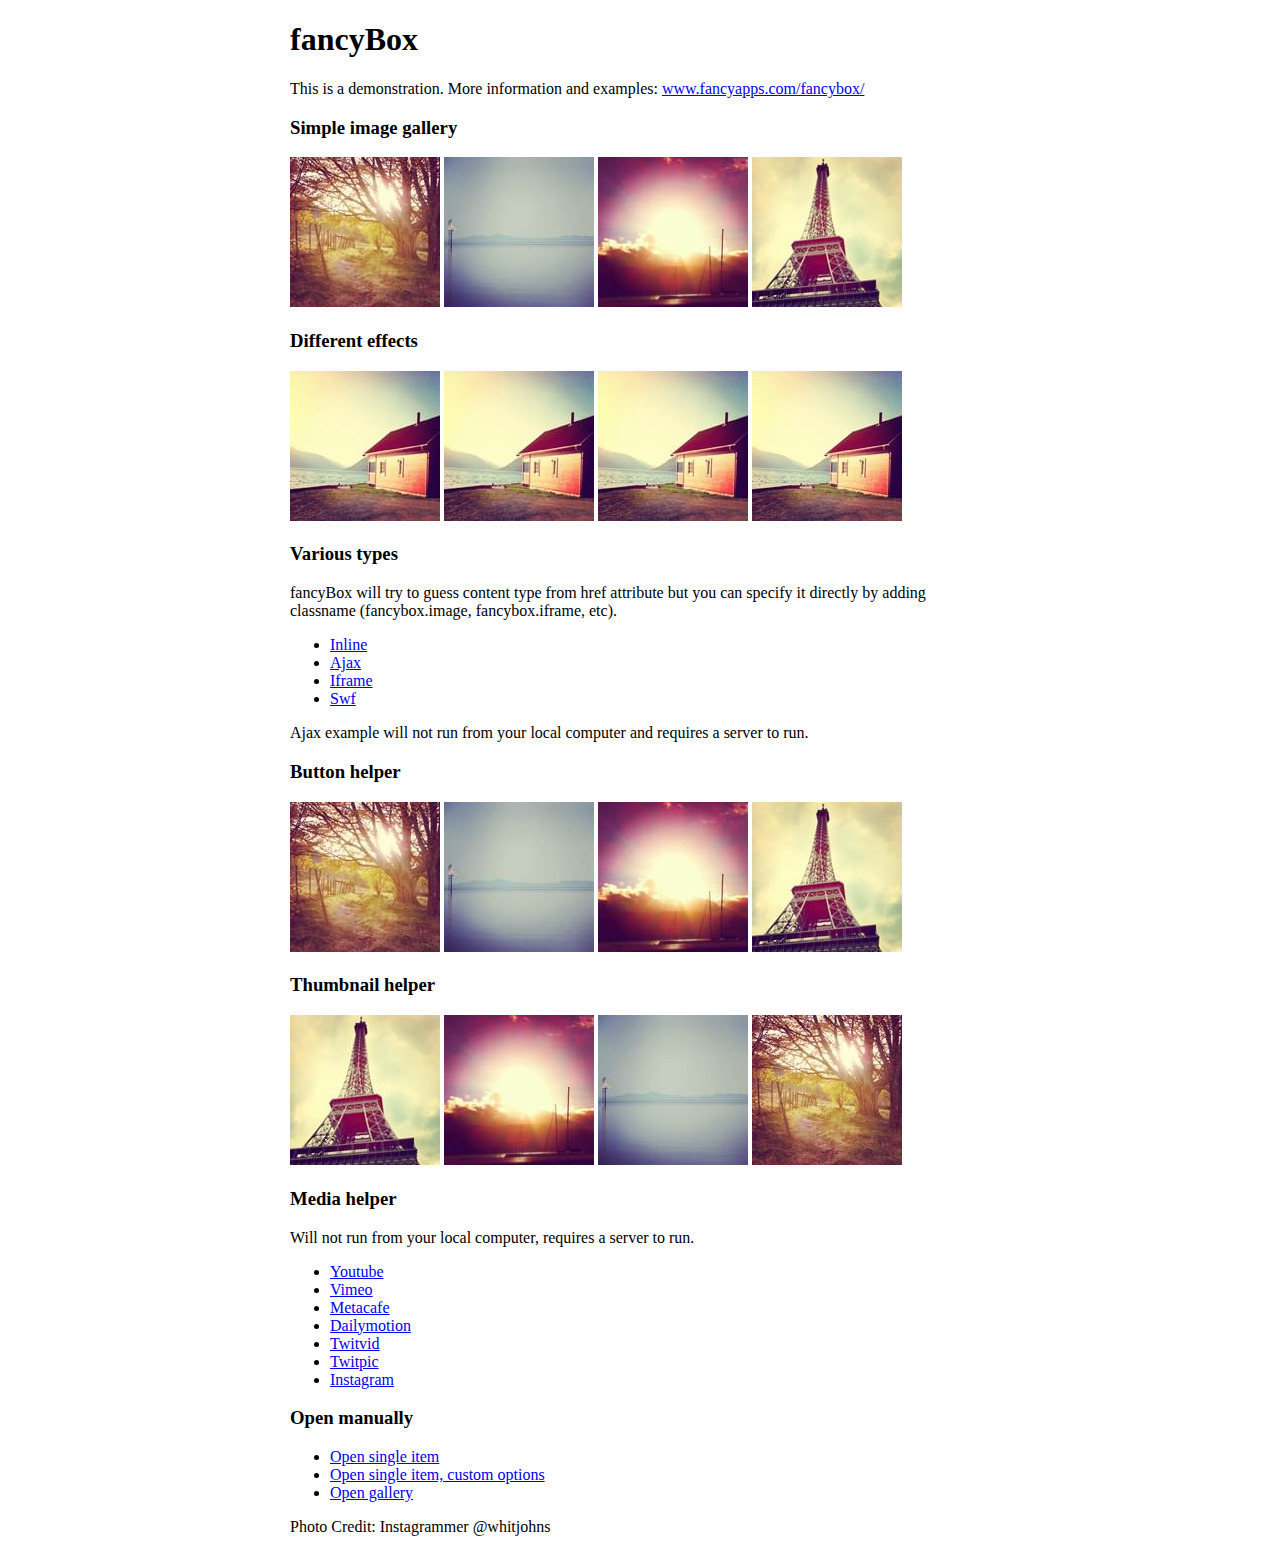
<file: static/fancybox/demo/index.html>
<!DOCTYPE html>
<html>
<head>
	<title>fancyBox - Fancy jQuery Lightbox Alternative | Demonstration</title>
	<meta http-equiv="Content-Type" content="text/html; charset=UTF-8" />

	<!-- Add jQuery library -->
	<script type="text/javascript" src="../lib/jquery-1.10.2.min.js"></script>

	<!-- Add mousewheel plugin (this is optional) -->
	<script type="text/javascript" src="../lib/jquery.mousewheel.pack.js?v=3.1.3"></script>

	<!-- Add fancyBox main JS and CSS files -->
	<script type="text/javascript" src="../source/jquery.fancybox.pack.js?v=2.1.5"></script>
	<link rel="stylesheet" type="text/css" href="../source/jquery.fancybox.css?v=2.1.5" media="screen" />

	<!-- Add Button helper (this is optional) -->
	<link rel="stylesheet" type="text/css" href="../source/helpers/jquery.fancybox-buttons.css?v=1.0.5" />
	<script type="text/javascript" src="../source/helpers/jquery.fancybox-buttons.js?v=1.0.5"></script>

	<!-- Add Thumbnail helper (this is optional) -->
	<link rel="stylesheet" type="text/css" href="../source/helpers/jquery.fancybox-thumbs.css?v=1.0.7" />
	<script type="text/javascript" src="../source/helpers/jquery.fancybox-thumbs.js?v=1.0.7"></script>

	<!-- Add Media helper (this is optional) -->
	<script type="text/javascript" src="../source/helpers/jquery.fancybox-media.js?v=1.0.6"></script>

	<script type="text/javascript">
		$(document).ready(function() {
			/*
			 *  Simple image gallery. Uses default settings
			 */

			$('.fancybox').fancybox();

			/*
			 *  Different effects
			 */

			// Change title type, overlay closing speed
			$(".fancybox-effects-a").fancybox({
				helpers: {
					title : {
						type : 'outside'
					},
					overlay : {
						speedOut : 0
					}
				}
			});

			// Disable opening and closing animations, change title type
			$(".fancybox-effects-b").fancybox({
				openEffect  : 'none',
				closeEffect	: 'none',

				helpers : {
					title : {
						type : 'over'
					}
				}
			});

			// Set custom style, close if clicked, change title type and overlay color
			$(".fancybox-effects-c").fancybox({
				wrapCSS    : 'fancybox-custom',
				closeClick : true,

				openEffect : 'none',

				helpers : {
					title : {
						type : 'inside'
					},
					overlay : {
						css : {
							'background' : 'rgba(238,238,238,0.85)'
						}
					}
				}
			});

			// Remove padding, set opening and closing animations, close if clicked and disable overlay
			$(".fancybox-effects-d").fancybox({
				padding: 0,

				openEffect : 'elastic',
				openSpeed  : 150,

				closeEffect : 'elastic',
				closeSpeed  : 150,

				closeClick : true,

				helpers : {
					overlay : null
				}
			});

			/*
			 *  Button helper. Disable animations, hide close button, change title type and content
			 */

			$('.fancybox-buttons').fancybox({
				openEffect  : 'none',
				closeEffect : 'none',

				prevEffect : 'none',
				nextEffect : 'none',

				closeBtn  : false,

				helpers : {
					title : {
						type : 'inside'
					},
					buttons	: {}
				},

				afterLoad : function() {
					this.title = 'Image ' + (this.index + 1) + ' of ' + this.group.length + (this.title ? ' - ' + this.title : '');
				}
			});


			/*
			 *  Thumbnail helper. Disable animations, hide close button, arrows and slide to next gallery item if clicked
			 */

			$('.fancybox-thumbs').fancybox({
				prevEffect : 'none',
				nextEffect : 'none',

				closeBtn  : false,
				arrows    : false,
				nextClick : true,

				helpers : {
					thumbs : {
						width  : 50,
						height : 50
					}
				}
			});

			/*
			 *  Media helper. Group items, disable animations, hide arrows, enable media and button helpers.
			*/
			$('.fancybox-media')
				.attr('rel', 'media-gallery')
				.fancybox({
					openEffect : 'none',
					closeEffect : 'none',
					prevEffect : 'none',
					nextEffect : 'none',

					arrows : false,
					helpers : {
						media : {},
						buttons : {}
					}
				});

			/*
			 *  Open manually
			 */

			$("#fancybox-manual-a").click(function() {
				$.fancybox.open('1_b.jpg');
			});

			$("#fancybox-manual-b").click(function() {
				$.fancybox.open({
					href : 'iframe.html',
					type : 'iframe',
					padding : 5
				});
			});

			$("#fancybox-manual-c").click(function() {
				$.fancybox.open([
					{
						href : '1_b.jpg',
						title : 'My title'
					}, {
						href : '2_b.jpg',
						title : '2nd title'
					}, {
						href : '3_b.jpg'
					}
				], {
					helpers : {
						thumbs : {
							width: 75,
							height: 50
						}
					}
				});
			});


		});
	</script>
	<style type="text/css">
		.fancybox-custom .fancybox-skin {
			box-shadow: 0 0 50px #222;
		}

		body {
			max-width: 700px;
			margin: 0 auto;
		}
	</style>
</head>
<body>
	<h1>fancyBox</h1>

	<p>This is a demonstration. More information and examples: <a href="http://fancyapps.com/fancybox/">www.fancyapps.com/fancybox/</a></p>

	<h3>Simple image gallery</h3>
	<p>
		<a class="fancybox" href="1_b.jpg" data-fancybox-group="gallery" title="Lorem ipsum dolor sit amet"><img src="1_s.jpg" alt="" /></a>

		<a class="fancybox" href="2_b.jpg" data-fancybox-group="gallery" title="Etiam quis mi eu elit temp"><img src="2_s.jpg" alt="" /></a>

		<a class="fancybox" href="3_b.jpg" data-fancybox-group="gallery" title="Cras neque mi, semper leon"><img src="3_s.jpg" alt="" /></a>

		<a class="fancybox" href="4_b.jpg" data-fancybox-group="gallery" title="Sed vel sapien vel sem uno"><img src="4_s.jpg" alt="" /></a>
	</p>

	<h3>Different effects</h3>
	<p>
		<a class="fancybox-effects-a" href="5_b.jpg" title="Lorem ipsum dolor sit amet, consectetur adipiscing elit"><img src="5_s.jpg" alt="" /></a>

		<a class="fancybox-effects-b" href="5_b.jpg" title="Lorem ipsum dolor sit amet, consectetur adipiscing elit"><img src="5_s.jpg" alt="" /></a>

		<a class="fancybox-effects-c" href="5_b.jpg" title="Lorem ipsum dolor sit amet, consectetur adipiscing elit"><img src="5_s.jpg" alt="" /></a>

		<a class="fancybox-effects-d" href="5_b.jpg" title="Lorem ipsum dolor sit amet, consectetur adipiscing elit"><img src="5_s.jpg" alt="" /></a>
	</p>

	<h3>Various types</h3>
	<p>
		fancyBox will try to guess content type from href attribute but you can specify it directly by adding classname (fancybox.image, fancybox.iframe, etc).
	</p>
	<ul>
		<li><a class="fancybox" href="#inline1" title="Lorem ipsum dolor sit amet">Inline</a></li>
		<li><a class="fancybox fancybox.ajax" href="ajax.txt">Ajax</a></li>
		<li><a class="fancybox fancybox.iframe" href="iframe.html">Iframe</a></li>
		<li><a class="fancybox" href="http://www.adobe.com/jp/events/cs3_web_edition_tour/swfs/perform.swf">Swf</a></li>
	</ul>

	<div id="inline1" style="width:400px;display: none;">
		<h3>Etiam quis mi eu elit</h3>
		<p>
			Lorem ipsum dolor sit amet, consectetur adipiscing elit. Etiam quis mi eu elit tempor facilisis id et neque. Nulla sit amet sem sapien. Vestibulum imperdiet porta ante ac ornare. Nulla et lorem eu nibh adipiscing ultricies nec at lacus. Cras laoreet ultricies sem, at blandit mi eleifend aliquam. Nunc enim ipsum, vehicula non pretium varius, cursus ac tortor. Vivamus fringilla congue laoreet. Quisque ultrices sodales orci, quis rhoncus justo auctor in. Phasellus dui eros, bibendum eu feugiat ornare, faucibus eu mi. Nunc aliquet tempus sem, id aliquam diam varius ac. Maecenas nisl nunc, molestie vitae eleifend vel, iaculis sed magna. Aenean tempus lacus vitae orci posuere porttitor eget non felis. Donec lectus elit, aliquam nec eleifend sit amet, vestibulum sed nunc.
		</p>
	</div>

	<p>
		Ajax example will not run from your local computer and requires a server to run.
	</p>

	<h3>Button helper</h3>
	<p>
		<a class="fancybox-buttons" data-fancybox-group="button" href="1_b.jpg"><img src="1_s.jpg" alt="" /></a>

		<a class="fancybox-buttons" data-fancybox-group="button" href="2_b.jpg"><img src="2_s.jpg" alt="" /></a>

		<a class="fancybox-buttons" data-fancybox-group="button" href="3_b.jpg"><img src="3_s.jpg" alt="" /></a>

		<a class="fancybox-buttons" data-fancybox-group="button" href="4_b.jpg"><img src="4_s.jpg" alt="" /></a>
	</p>

	<h3>Thumbnail helper</h3>
	<p>
		<a class="fancybox-thumbs" data-fancybox-group="thumb" href="4_b.jpg"><img src="4_s.jpg" alt="" /></a>

		<a class="fancybox-thumbs" data-fancybox-group="thumb" href="3_b.jpg"><img src="3_s.jpg" alt="" /></a>

		<a class="fancybox-thumbs" data-fancybox-group="thumb" href="2_b.jpg"><img src="2_s.jpg" alt="" /></a>

		<a class="fancybox-thumbs" data-fancybox-group="thumb" href="1_b.jpg"><img src="1_s.jpg" alt="" /></a>
	</p>

	<h3>Media helper</h3>
	<p>
		Will not run from your local computer, requires a server to run.
	</p>

	<ul>
		<li><a class="fancybox-media" href="http://www.youtube.com/watch?v=opj24KnzrWo">Youtube</a></li>
		<li><a class="fancybox-media" href="http://vimeo.com/47480346">Vimeo</a></li>
		<li><a class="fancybox-media" href="http://www.metacafe.com/watch/7635964/">Metacafe</a></li>
		<li><a class="fancybox-media" href="http://www.dailymotion.com/video/xoeylt_electric-guest-this-head-i-hold_music">Dailymotion</a></li>
		<li><a class="fancybox-media" href="http://twitvid.com/QY7MD">Twitvid</a></li>
		<li><a class="fancybox-media" href="http://twitpic.com/7p93st">Twitpic</a></li>
		<li><a class="fancybox-media" href="http://instagr.am/p/IejkuUGxQn">Instagram</a></li>
	</ul>

	<h3>Open manually</h3>
	<ul>
		<li><a id="fancybox-manual-a" href="javascript:;">Open single item</a></li>
		<li><a id="fancybox-manual-b" href="javascript:;">Open single item, custom options</a></li>
		<li><a id="fancybox-manual-c" href="javascript:;">Open gallery</a></li>
	</ul>

	<p>
		Photo Credit: Instagrammer @whitjohns
	</p>
</body>
</html>
</file>
